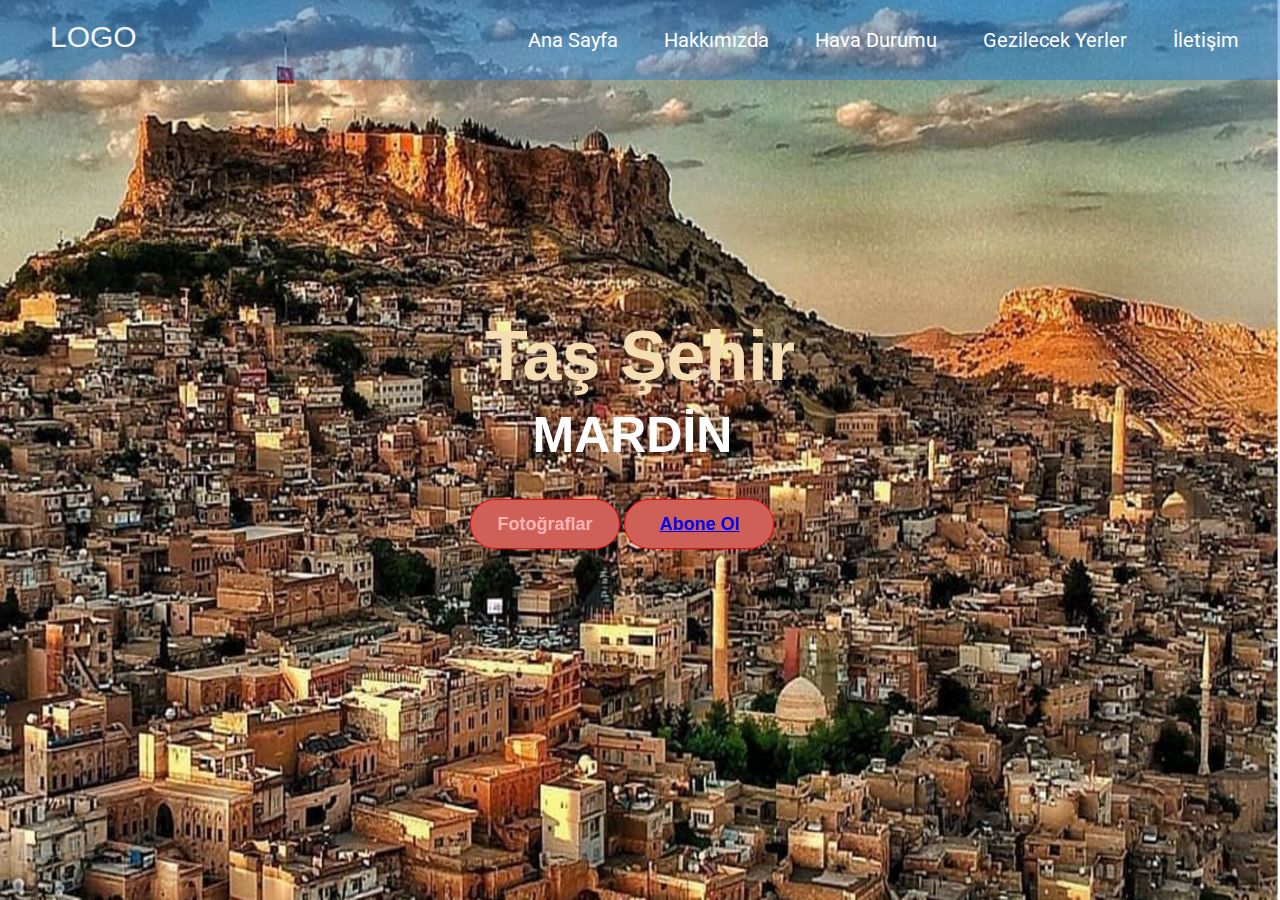
<file: index.html>
<!DOCTYPE html>
<html lang="en">
<head>
    <meta charset="UTF-8">
    <meta http-equiv="X-UA-Compatible" content="IE=edge">
    <meta name="viewport" content="width=device-width, initial-scale=1.0">
    <title>Document</title>
    <link rel="stylesheet" href="style.css">
</head>
<body>
    <div class="container">
        <div class="baslik">
            <div class="logo">
                <a href="#">LOGO</a>
            </div>
            <ul>
                <li><a href="#" class="active">Ana Sayfa</a></li>
                <li><a href="#">Hakkımızda</a></li>
                <li><a href="#">Hava Durumu</a></li>
                <li><a href="#">Gezilecek Yerler</a></li>
                <li><a href="#">İletişim</a></li>
            </ul>
        </div>
        <div class="center">
            <h1>Taş Şehir</h1>
            <h2>MARDİN</h2>
            <div class="buttons">
                <button>Fotoğraflar</button>
                <button><a href="giris.html">Abone Ol</a></button>
            </div>
        </div>
    </div>
</body>
</html>
</file>
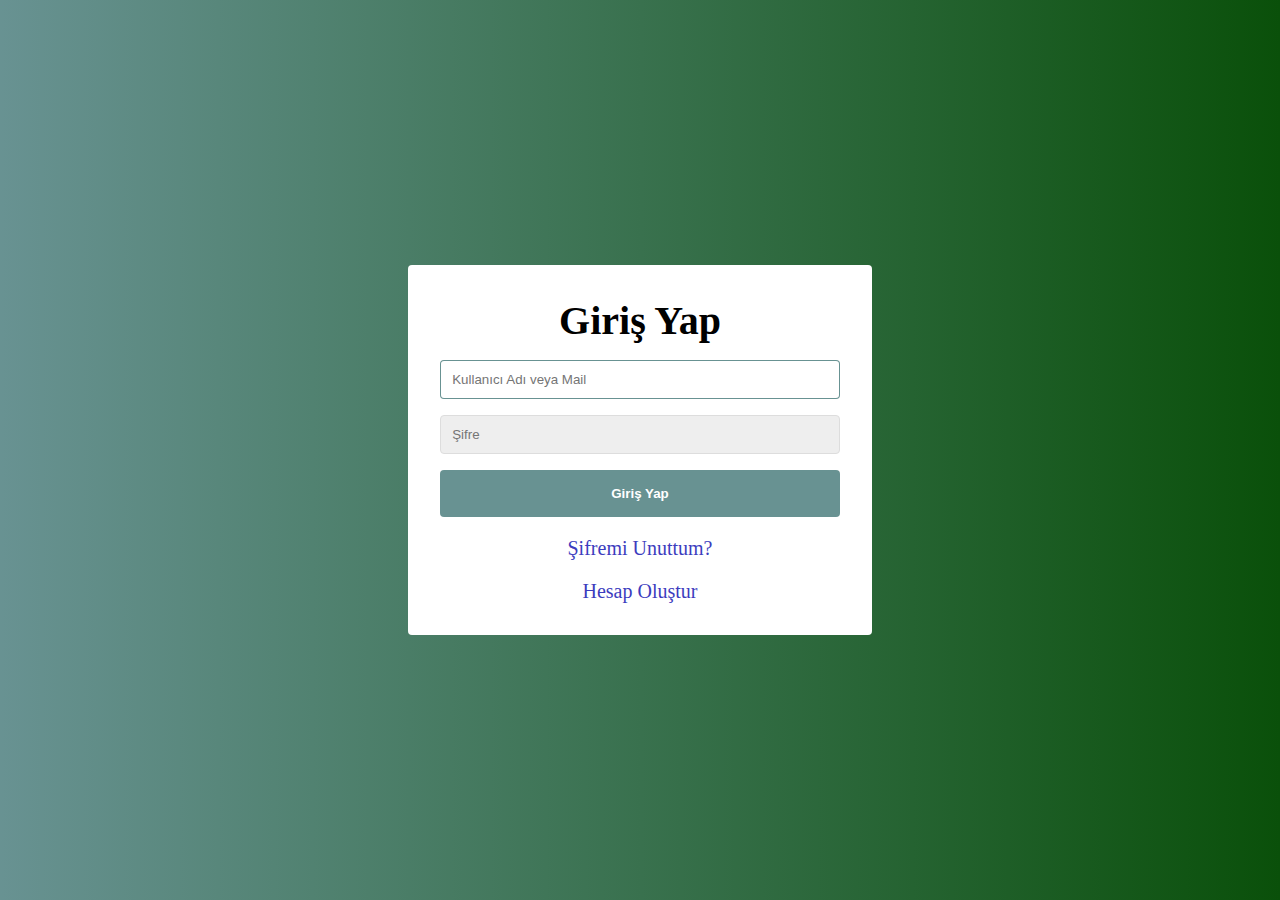
<file: giris.html>
<!DOCTYPE html>
<html lang="en">
<head>
    <meta charset="UTF-8">
    <meta http-equiv="X-UA-Compatible" content="IE=edge">
    <meta name="viewport" content="width=device-width, initial-scale=1.0">
    <title>Document</title>
    <link rel="stylesheet" href="style2.css">
</head>
<body>
  <div class="contanier">
    <form action="" class="form" id="login">
        <h1 class="form__title">Giriş Yap</h1>
        <div class="form__message form__message--error"></div>
        <div class="form__input--group">
            <input type="text" class="form__input" autofocus placeholder="Kullanıcı Adı veya Mail">
            <div class="form__input-error-message"></div>
        </div>
        <div class="form__input--group">
          <input type="password" class="form__input" autofocus placeholder="Şifre">
          <div class="form__input-error-message"></div>
      </div>
      <button class="form__button">Giriş Yap</button>
      <p class="form__text">
        <a href="#" class="form__link" id="">Şifremi Unuttum?</a>
      </p>
      <p class="form__text">
        <a href="register.html" class="form__link" id="linkCreateAccount">Hesap Oluştur</a>
      </p>
    </form>
  </div>
</body>
</html>
</file>
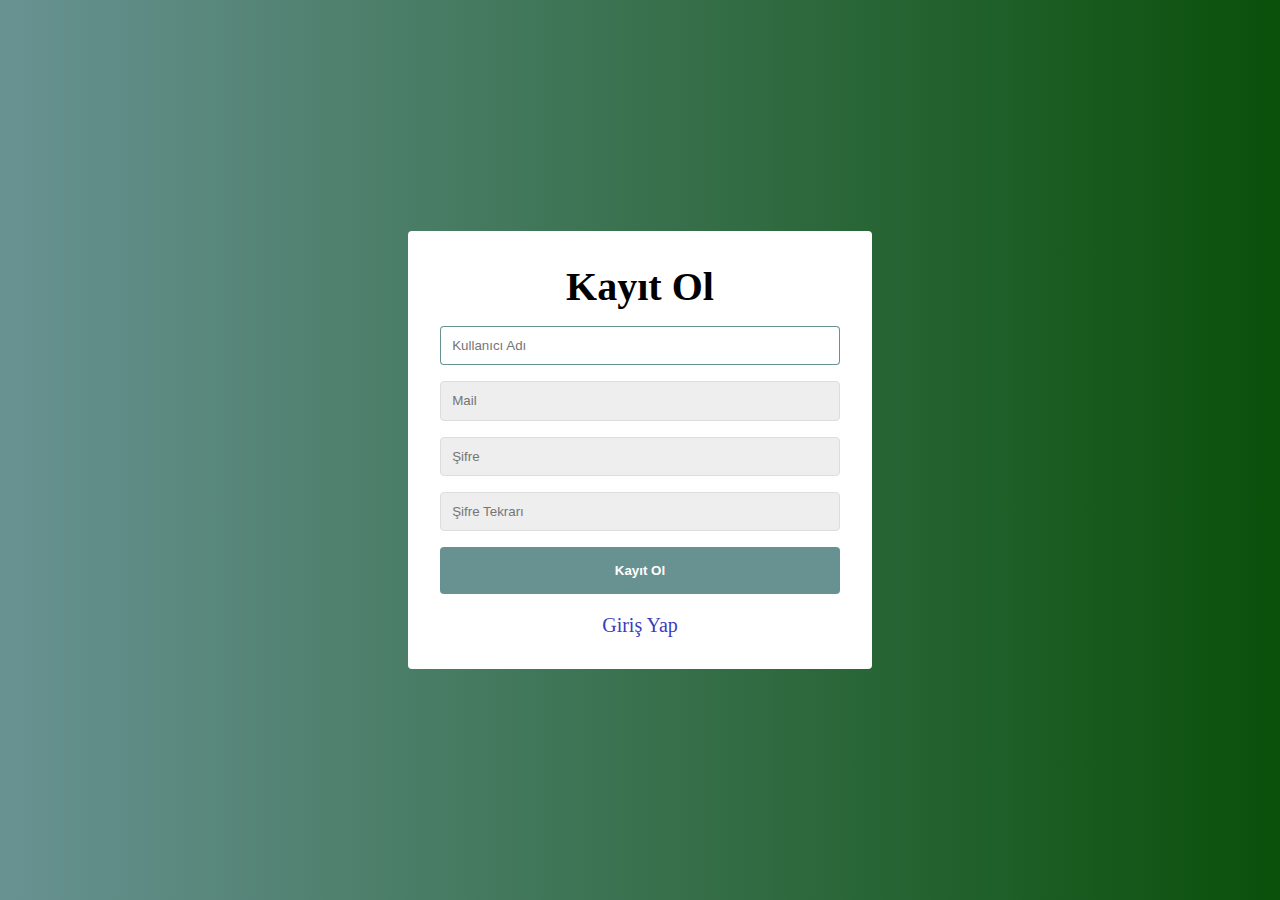
<file: register.html>
<!DOCTYPE html>
<html lang="en">
<head>
    <meta charset="UTF-8">
    <meta http-equiv="X-UA-Compatible" content="IE=edge">
    <meta name="viewport" content="width=device-width, initial-scale=1.0">
    <title>Document</title>
    <link rel="stylesheet" href="style2.css">
</head>
<body>
  <div class="contanier">
    <form action="" class="form" id="login">
        <h1 class="form__title">Kayıt Ol</h1>
        <div class="form__message form__message--error"></div>
        <div class="form__input--group">
            <input type="text" class="form__input" autofocus placeholder="Kullanıcı Adı">
            <div class="form__input-error-message"></div>
        </div>
        <div class="form__input--group">
            <input type="email" class="form__input" autofocus placeholder="Mail">
            <div class="form__input-error-message"></div>
        </div>
        <div class="form__input--group">
          <input type="password" class="form__input" autofocus placeholder="Şifre">
          <div class="form__input-error-message"></div>
      </div>
      <div class="form__input--group">
        <input type="password" class="form__input" autofocus placeholder="Şifre Tekrarı">
        <div class="form__input-error-message"></div>
    </div>
      <button class="form__button">Kayıt Ol</button>      
      <p class="form__text">
        <a href="index.html" class="form__link" id="linkCreateAccount">Giriş Yap</a>
      </p>
    </form>
  </div>
</body>
</html>
</file>
<file: style.css>
@import url('https://fonts.googleapis.com/css2?family=Roboto:wght@100&display=swap');
*{
    margin:0;
    padding: 0;    
}
.container{
    background:url(mardin.jpg) ;
    height: 100vh;
    background-size: 100% 100%;
}
.container .baslik{
    width: 100%;
    height: 80px;
    background: rgba(22,112,214,0.4);
}

.baslik .logo{
    display: inline-block;
    margin-left: 50px;
    margin-top: 20px;

}
.baslik .logo a{
    text-decoration: none ;
    font-size: 30px;
    font-family: sans-serif;
    color:#f3f3f3;
}

.baslik ul{
    float: right;
    margin-right: 20px;
}
.baslik ul li{
    list-style: none;
    display: inline-block;
    margin: 0 8px;
    line-height: 80px;
}
.baslik ul li a{
    color: white;
    text-decoration: none;
    font-size: 20px;
    padding: 6px 13px;
    font-family:Roboto;
}

.baslik ul li a:hover{
    background:#ff6e00;
    border-radius: 2px;
}

.container .center{
    position: absolute;
    top:50%;
    left:50%;
    transform: translate(-50%,-50%);
    font-family: sans-serif;
    user-select: none;
}
.center h1{
    color: wheat;
    font-size: 70px;
    font-weight: bold;
    width: 900px;
    text-align: center;
}
.center h2{
    color: white;
    font-size: 50px;
    font-weight: bold;
    width: 885px;
    margin-top: 10px;
    text-align: center;
}

.center .buttons{
    margin: 35px 280px;
}

.buttons button{
    text-decoration: none;
    height: 50px;
    width: 150px;
    font-size: 18px;
    font-weight: bold;
    color: #ffb3b3;
    background: rgb(207,96,88);
    border: solid 1px red;
    cursor: pointer;
    outline: none;
    border-radius: 25px;
    transition: .5s;
}
.buttons button:hover{
    background: #fff;
}
</file>
<file: style2.css>
body{
    --color-primary: rgba(40,100,100,0.7);
    --color-primary-dark: rgb(10,80,10);
    --color-secondary: rgb(60,60,190);
    --color-error: rgb(210,40,40);
    --color-sucsess: rgba(90,150,40,0.7);
    --border-radius: 4px;

    background: linear-gradient(to right, var(--color-primary),var(--color-primary-dark));
    margin: 0;
    height: 100vh;

    display: flex;
    align-items: center;
    justify-content: center;
    font-size: 20px;

}
.contanier{
    width: 400px;
    max-height: 400px;
    background-color: white;
    box-shadow: 0 0 rgba(0,0,0,0.7);
    border-radius: var(--border-radius);
    padding: 2rem;
    margin: 1rem;

}
.form__title{
    text-align: center;
    margin-bottom: 1rem;
}
.form__message{
    text-align: center;
    margin-bottom: 1rem;
}
.form__message--error{
    color: var(--color-error);
}
.form__input--group{
    margin-bottom: 1rem;

}
.form__input{
    display: block;
    width: 100%;
    padding: 0.7rem;
    box-sizing: border-box;
    border-radius: var(--border-radius);
    border: 1px solid #ddd;
    outline: none;
    background-color: #eee;
    transition: background 0.3s, border-color 0.3s;
}
.form__input:focus{
    border-color: var(--color-primary);
    background-color: #fff;
}
.form__input-error-message{
    margin-top: 0.5rem;
    font-size: 0.85rem;
    color: var(--color-error);
}
.form__button{
    width: 100%;
    padding: 1rem 2rem;
    font-weight: bold;
    font-size: 1.1;
    color: #fff;
    border: none;
    outline: none;
    border-radius: var(--border-radius);
    background-color: var(--color-primary);
}
.form__button:hover{
    background-color: var(--color-primary-dark);
}
.form__button:active{
    transform: scale(0.98);
}
.form__text{
    text-align: center;
}
.form__link{
    color: var(--color-secondary);
    text-decoration: none;
    cursor: pointer;
}
.form__link:hover{
    text-decoration: underline;
}
.form > *:first-child{
    margin-top: 0rem;
}
.form > *:last-child{
    margin-bottom: 0rem;
}
</file>
